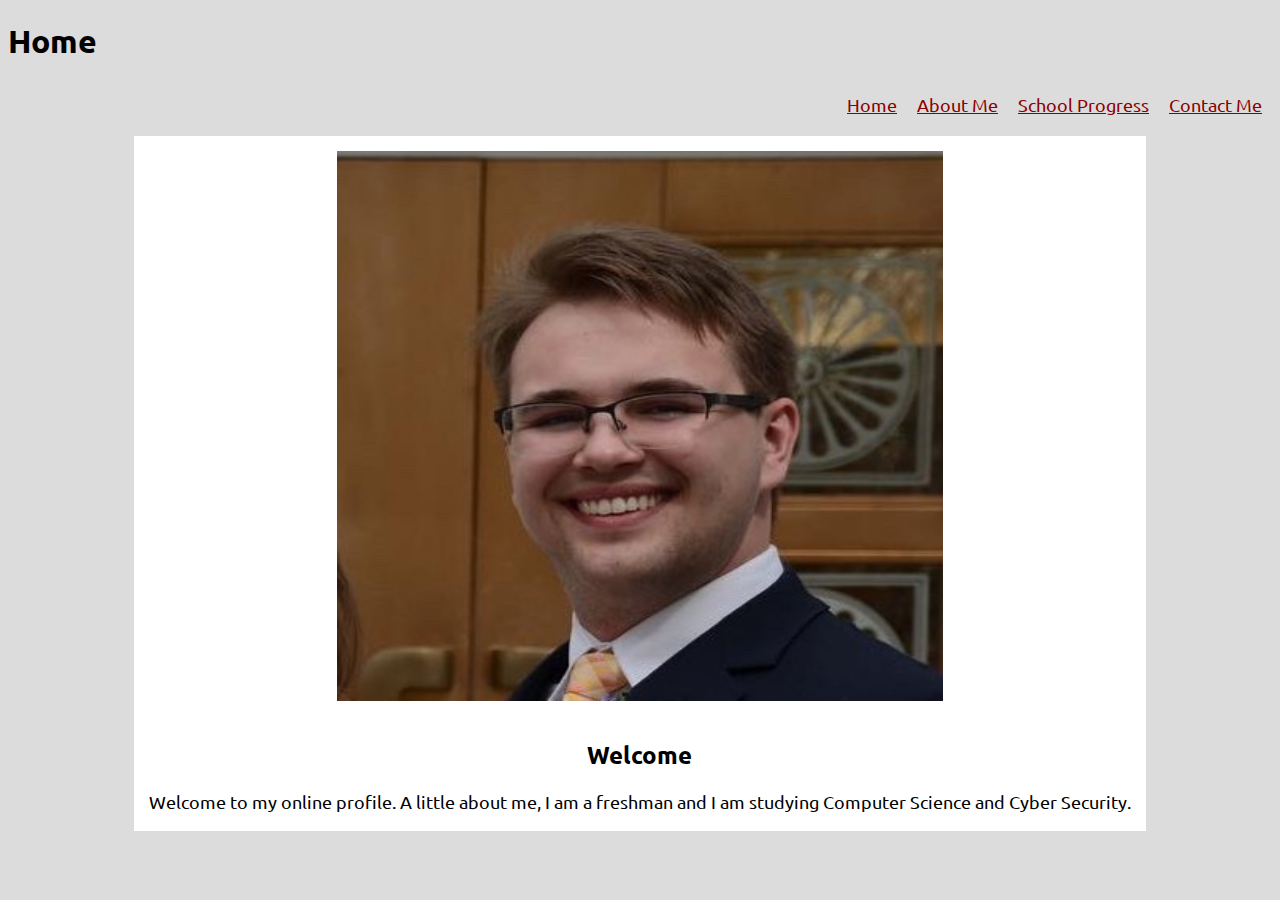
<file: index.html>
<!DOCTYPE html>
<html lang="en">
    <!--Jordan Buck-->
<head>
    <meta charset="UTF-8">
    <meta name="viewport" content="width=device-width, initial-scale=1.0">
    <title>My Online Profile</title>
    <link rel="stylesheet" href="styles.css">
    <link rel="aboutme" href="aboutme.html">
    <link rel="schoolinfo" href="school.html">
    <link rel="contactform" href="contactme.html">
    <link rel="preconnect" href="https://fonts.googleapis.com">
<link rel="preconnect" href="https://fonts.gstatic.com" crossorigin>
<link href="https://fonts.googleapis.com/css2?family=Inter:wght@300&family=Kalam&family=Montserrat:wght@300&family=Quicksand&family=Ubuntu:wght@300&display=swap" rel="stylesheet">
</head>
<body>
    <!--Header-->
    <div class="header">
    <h1>Home</h1>    
    <a href="contactme.html">Contact Me</a>
    <a href="school.html">School Progress</a>
    <a href="aboutme.html">About Me</a>
    <a href="index.html">Home</a>
    
    <!--Body and container with main content-->
    </div>
    <div class="container1">
        <img src="professionalPic.jpg" alt="selfPortrait">
        <h2>Welcome</h2>
<p>Welcome to my online profile. A little about me, I am a freshman and I am studying Computer Science and Cyber Security. <br>  </p>

    </div>

</body>
</html>
</file>
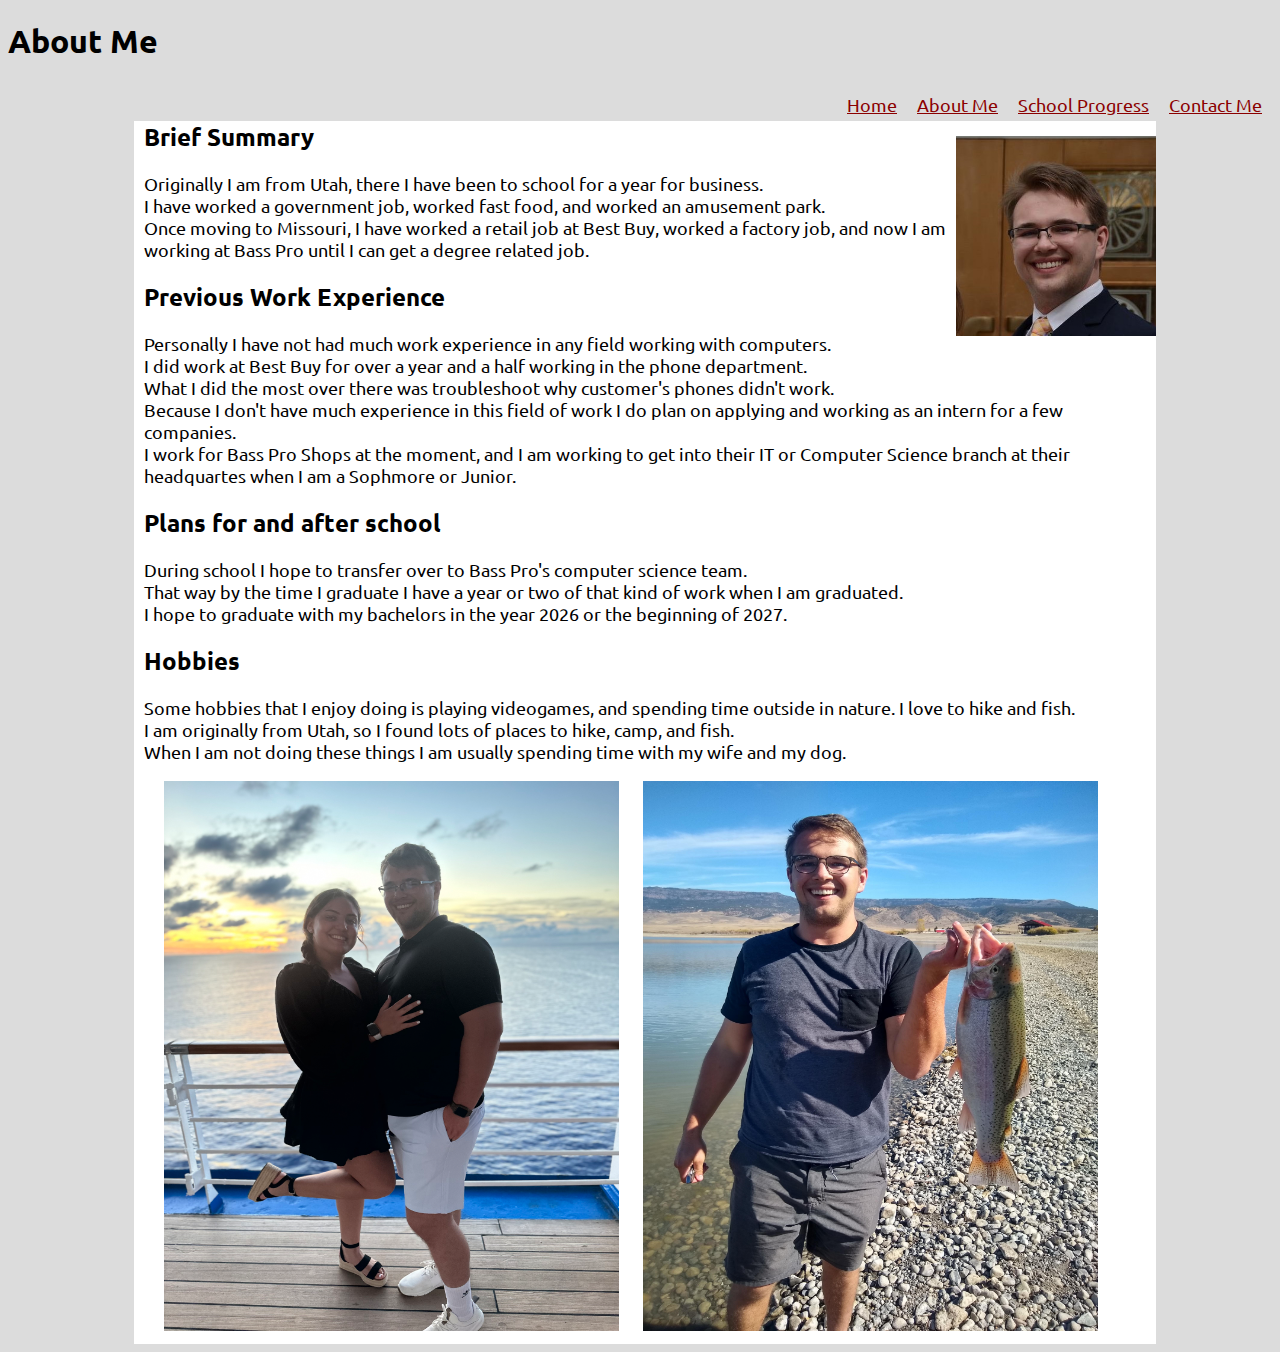
<file: aboutme.html>
<!DOCTYPE html>
<html lang="en">
<!--Jordan Buck-->

<head>
    <meta charset="UTF-8">
    <meta name="viewport" content="width=device-width, initial-scale=1.0">
    <title>My Online Profile</title>
    <link rel="stylesheet" href="styles.css">
    <link rel="aboutme" href="aboutme.html">
    <link rel="schoolinfo" href="school.html">
    <link rel="contactform" href="contactme.html">

    <link rel="preconnect" href="https://fonts.googleapis.com">
<link rel="preconnect" href="https://fonts.gstatic.com" crossorigin>
<link href="https://fonts.googleapis.com/css2?family=Inter:wght@300&family=Kalam&family=Montserrat:wght@300&family=Quicksand&family=Ubuntu:wght@300&display=swap" rel="stylesheet">
</head>

<body>
    <!--Header and links-->
    <div class="header">
        <h1>About Me</h1>
        <a href="contactme.html">Contact Me</a>
        <a href="school.html">School Progress</a>
        <a href="aboutme.html">About Me</a>
        <a href="index.html">Home</a>
    </div>

    <!--Body container with main content-->
    
    <div class="container2">
        <img src="professionalPic.jpg" alt="profile" class="topper">
        <h2>Brief Summary</h2>
        <p>Originally I am from Utah, there I have been to school for a year for business.
            <br> I have worked a government job, worked fast food, and worked an amusement park.
            <br>Once moving to Missouri, I have worked a retail job at Best Buy, worked a factory job, and now I am
            working at Bass Pro until I can get a degree related job.
        </p>

        <h2>Previous Work Experience</h2>
        <p>Personally I have not had much work experience in any field working with computers. <br>
            I did work at Best Buy for over a year and a half working in the phone department. <br>
            What I did the most over there was troubleshoot why customer's phones didn't work. <br>
            Because I don't have much experience in this field of work I do plan on applying and working as an intern
            for a few companies. <br>
            I work for Bass Pro Shops at the moment, and I am working to get into their IT or Computer Science branch at
            their headquartes when I am a Sophmore or Junior.
        </p>

        <h2>Plans for and after school</h2>
        <p>During school I hope to transfer over to Bass Pro's computer science team.
            <br> That way by the time I graduate I have a year or two of that kind of work when I am graduated.
            <br> I hope to graduate with my bachelors in the year 2026 or the beginning of 2027.
        </p>


        <h2>Hobbies</h2>

        <p>Some hobbies that I enjoy doing is playing videogames, and spending time outside in nature. I love to hike
            and fish.
            <br> I am originally from Utah, so I found lots of places to hike, camp, and fish. <br>
            When I am not doing these things I am usually spending time with my wife and my dog. <br>

        </p>
        <div class="sidebyside">
        <img src="meandwife.jpg" alt="picofwife">
        <img src="fishingtrip.JPG" alt="fishing">
    </div>


    </div>

</body>

</html>
</file>
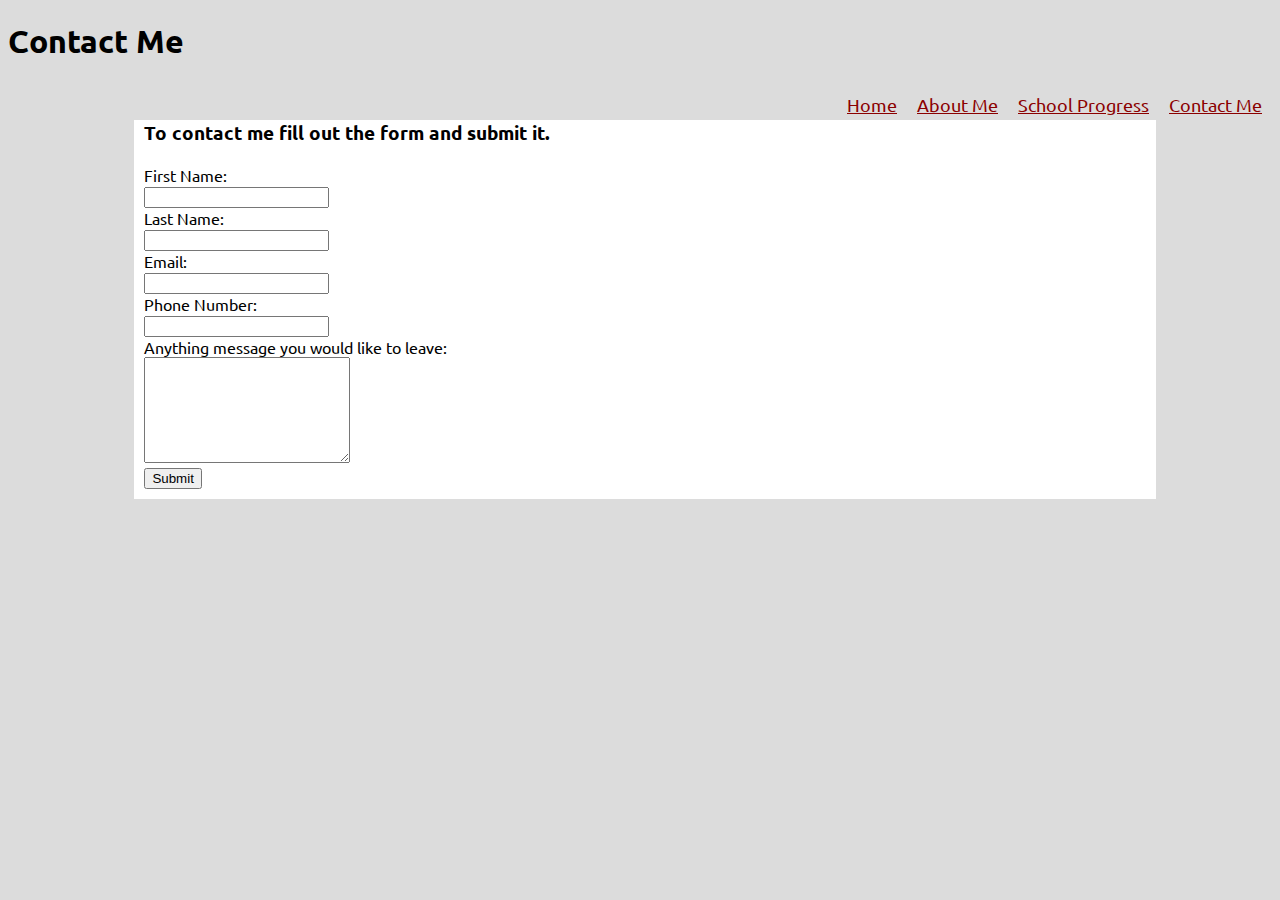
<file: contactme.html>
<!DOCTYPE html>
<html lang="en">
<!--Jordan Buck -->

<head>
    <meta charset="UTF-8">
    <meta name="viewport" content="width=device-width, initial-scale=1.0">
    <title>My Online Profile</title>
    <link rel="stylesheet" href="styles.css">
    <link rel="aboutme" href="aboutme.html">
    <link rel="schoolinfo" href="school.html">
    <link rel="contactform" href="contactme.html">
</head>
<body>
    <!--Header and links-->
    <div class="header">
    <h1>Contact Me</h1>
    <a href="contactme.html">Contact Me</a>
    <a href="school.html">School Progress</a>
    <a href="aboutme.html">About Me</a>
    <a href="index.html">Home</a>

    <link rel="preconnect" href="https://fonts.googleapis.com">
<link rel="preconnect" href="https://fonts.gstatic.com" crossorigin>
<link href="https://fonts.googleapis.com/css2?family=Inter:wght@300&family=Kalam&family=Montserrat:wght@300&family=Quicksand&family=Ubuntu:wght@300&display=swap" rel="stylesheet">

    </div>
    <!--Body container with main content-->
    <div class="container">
        <h3>To contact me fill out the form and submit it. </h3>
        <form method="get" action="thankyou.html">
            
            <label for="fname">First Name:</label><br>
            <input type="text" id="fname" name="fname"><br>
            <label for="lname">Last Name:</label><br>
            <input type="text" id="lname" name="lname"><br>
            <label for="email">Email:</label><br>
            <input type="email" id="email" name="email"><br>
            <label for="phone">Phone Number:</label><br>
            <input type="tel" id="phone" name="phone" pattern="[0-9]{3}-[0-9]{2}-[0-9]{3}"><br>
            <label for="textarea">Anything message you would like to leave:</label><br>
            <textarea name="message" style="width:200px; height:100px;"></textarea><br>
            <input type="submit" value="Submit">
            
        </form>
        

    </div>
</body>
</html>
</file>
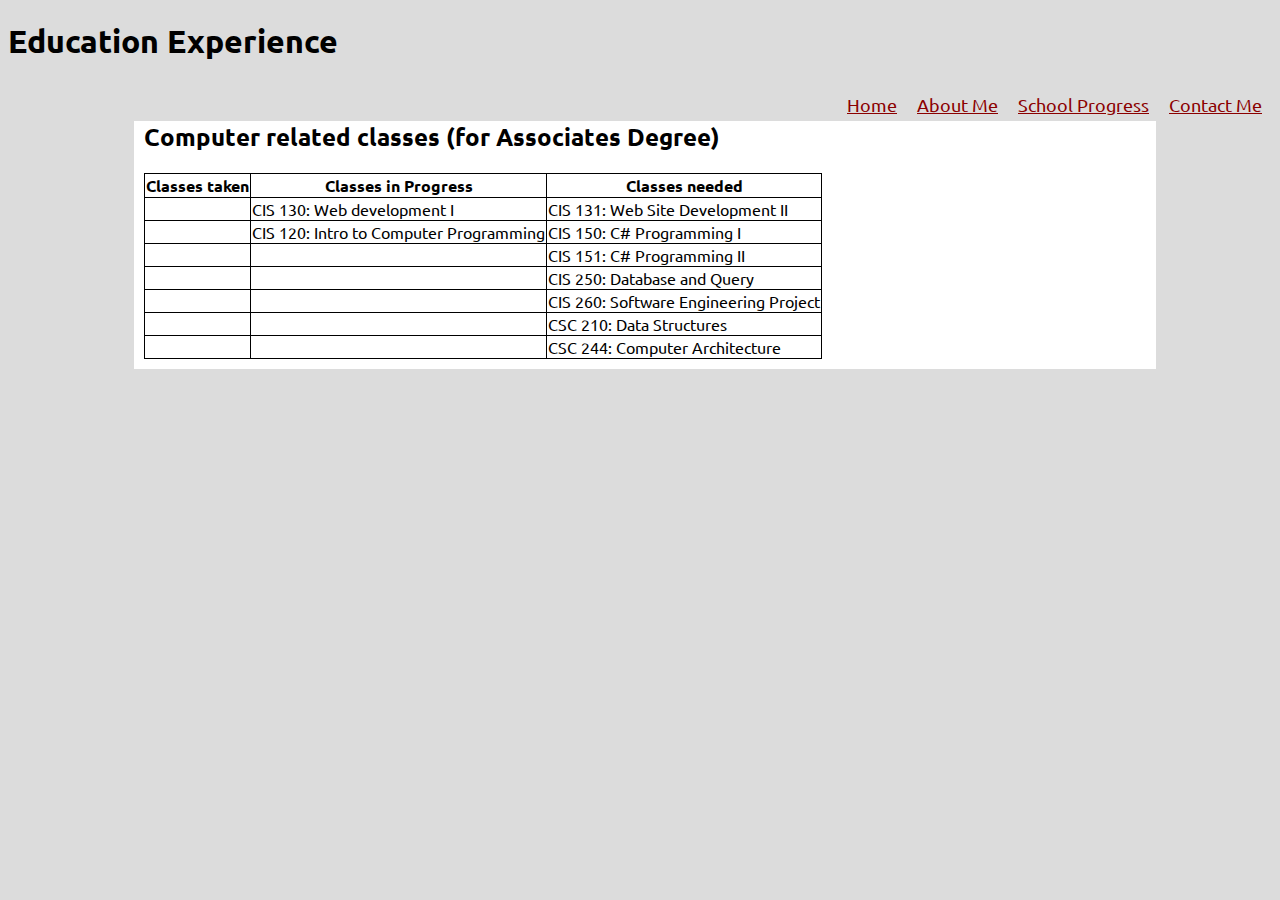
<file: school.html>
<!DOCTYPE html>
<html lang="en">
    <!--Jordan Buck-->
<head>
    <meta charset="UTF-8">
    <meta name="viewport" content="width=device-width, initial-scale=1.0">
    <title>My Online Profile</title>
    <link rel="stylesheet" href="styles.css">
    <link rel="aboutme" href="aboutme.html">
    <link rel="schoolinfo" href="school.html">
    <link rel="contactform" href="contactme.html">
</head>
<body>
    <!--Header with links-->
    <div class="header">
            <h1>Education Experience</h1>
            <a href="contactme.html">Contact Me</a>
            <a href="school.html">School Progress</a>
            <a href="aboutme.html">About Me</a>
            <a href="index.html">Home</a>

            <link rel="preconnect" href="https://fonts.googleapis.com">
<link rel="preconnect" href="https://fonts.gstatic.com" crossorigin>
<link href="https://fonts.googleapis.com/css2?family=Inter:wght@300&family=Kalam&family=Montserrat:wght@300&family=Quicksand&family=Ubuntu:wght@300&display=swap" rel="stylesheet">
    </div>

    <!--Container with table-->
    <div class="container">
        <h2>Computer related classes (for Associates Degree)</h2>
        <table>
            <tr>
            <th>Classes taken</th>
            <th>Classes in Progress</th>
            <th>Classes needed</th>
            </tr>
            <tr>
                <td></td>
                <td>CIS 130: Web development I</td>
                <td>CIS 131: Web Site Development II</td>
            </tr>
            <tr>
                <td></td>
                <td>CIS 120: Intro to Computer Programming</td>
                <td>CIS 150: C# Programming I</td>

            </tr>
            <tr>
                <td></td>
                <td></td>
                <td>CIS 151: C# Programming II</td>
            </tr>
            <tr>
                <td></td>
                <td></td>
                <td>CIS 250: Database and Query</td>
            </tr>
            <tr>
                <td></td>
                <td></td>
                <td>CIS 260: Software Engineering Project</td>
            </tr>
            <tr>
                <td></td>
                <td></td>
                <td>CSC 210: Data Structures</td>
            </tr>
            <tr>
                <td></td>
                <td></td>
                <td>CSC 244: Computer Architecture</td>
            </tr>


        </table>
       

    </div>
    
</body>
</html>
</file>
<file: styles.css>
/*header*/

p{
    font-size: large;
}
a{
    font-size: large;
}
.header {
  background-color: gainsboro;
  height: 5em;


  font-family: 'Inter', sans-serif;
font-family: 'Kalam', cursive;
font-family: 'Montserrat', sans-serif;
font-family: 'Quicksand', sans-serif;
font-family: 'Ubuntu', sans-serif;
  
}
.header a {
    float:right;
    margin: 10px;
    margin-bottom: 20px;
    
}

.header a:visited{
    color: blueviolet;
}

.header a:link{
    color: darkred;
}
.header a:hover{
    color: darkred;
}

/*Font*/




/* Code for all containers other than homepage. */
.container{ 
    background-color: white;
    width: 80%;
    margin-top: 15px;
    margin-left: 10%;
    margin-right: 10%;
    padding-left: 10px;
    padding-bottom: 10px;
}



/*home page container*/
.container1{
   background-color: white;
   width: 80%;
   margin-top: 15px;
    margin-left: 10%;
    margin-right: 10%;
    overflow:hidden;
    text-align: center;
    
}
.container1 img{
    float: center;
    margin-top: 15px;
    margin-bottom: 15px;
    width: 60%;
    height: 550px;
}
/*Body on all pages*/
body{
    background-color: gainsboro;

    font-family: 'Inter', sans-serif;
font-family: 'Kalam', cursive;
font-family: 'Montserrat', sans-serif;
font-family: 'Quicksand', sans-serif;
font-family: 'Ubuntu', sans-serif;
}

table, th, td {
    border: 1px solid black;
    border-collapse: collapse;
  }

table{
    padding-left: 10px;
}

/*About me page*/
.container2{
    background-color: white;
    width: 80%;
    margin-top: 15px;
    margin-left: 10%;
    margin-right: 10%;
    padding-left: 10px;
    padding-bottom: 10px;
    
}
.topper{
    float:right;
    max-width: 200px;
    height: auto;
    clear: both;

}

.sidebyside img{
    width: 45%;
    height: 550px;
    flex-direction:row;
    margin-left: 20px;  
   
}


/*Responsive styles*/
@media screen and (max-width: 650px){
    .sidebyside{
    display: none;
    }
    .container1 img{
        height: 120px;
        width: 115px;
        margin-bottom: 5px;
    }




}
</file>
